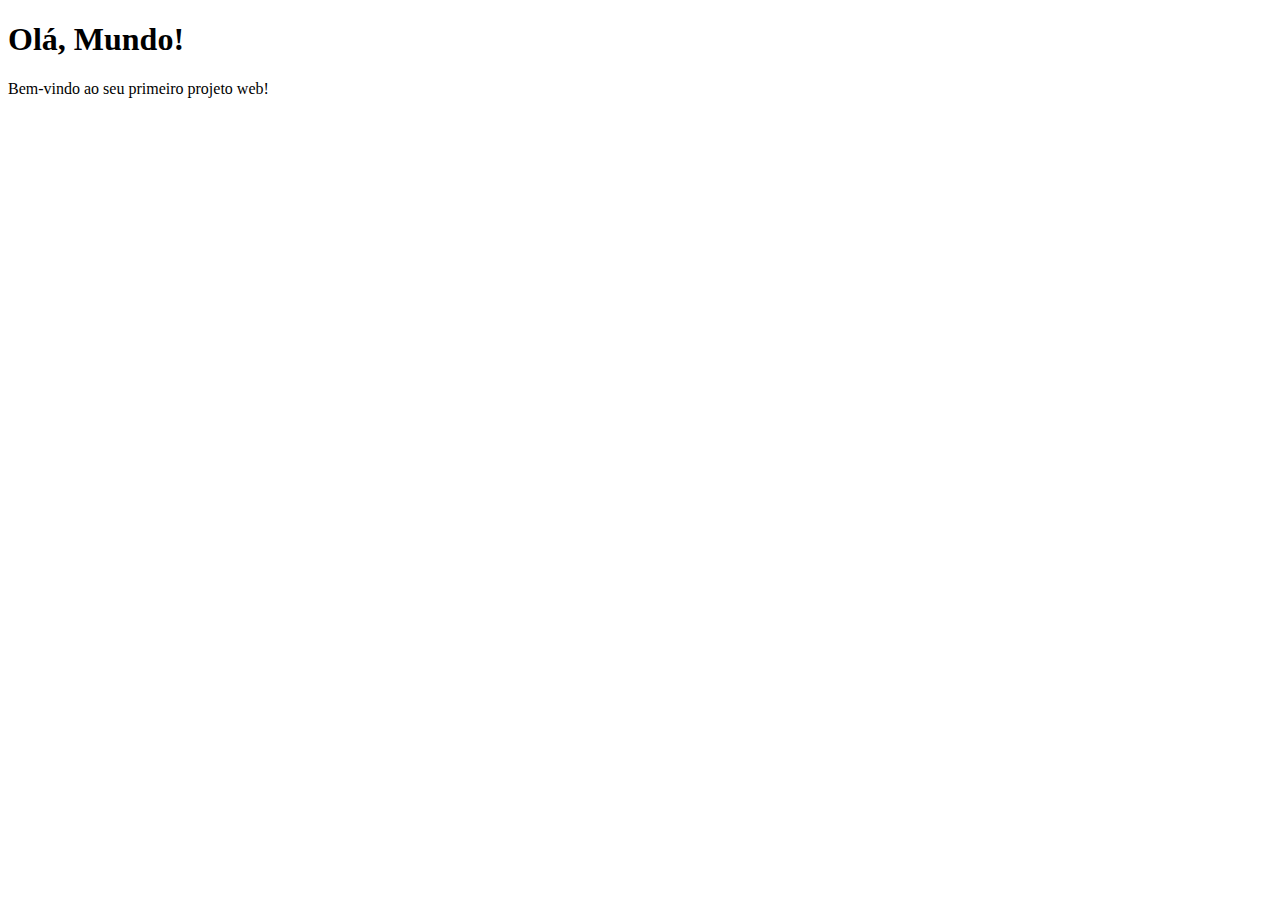
<file: index.html>
<!DOCTYPE html>
<html lang="pt-BR">
<head>
    <meta charset="UTF-8">
    <meta name="viewport" content="width=device-width, initial-scale=1.0">
    <title>Olá, Mundo!</title>
</head>
<body>
    <h1>Olá, Mundo!</h1>
    <p>Bem-vindo ao seu primeiro projeto web!</p>
</body>
</html>
</file>
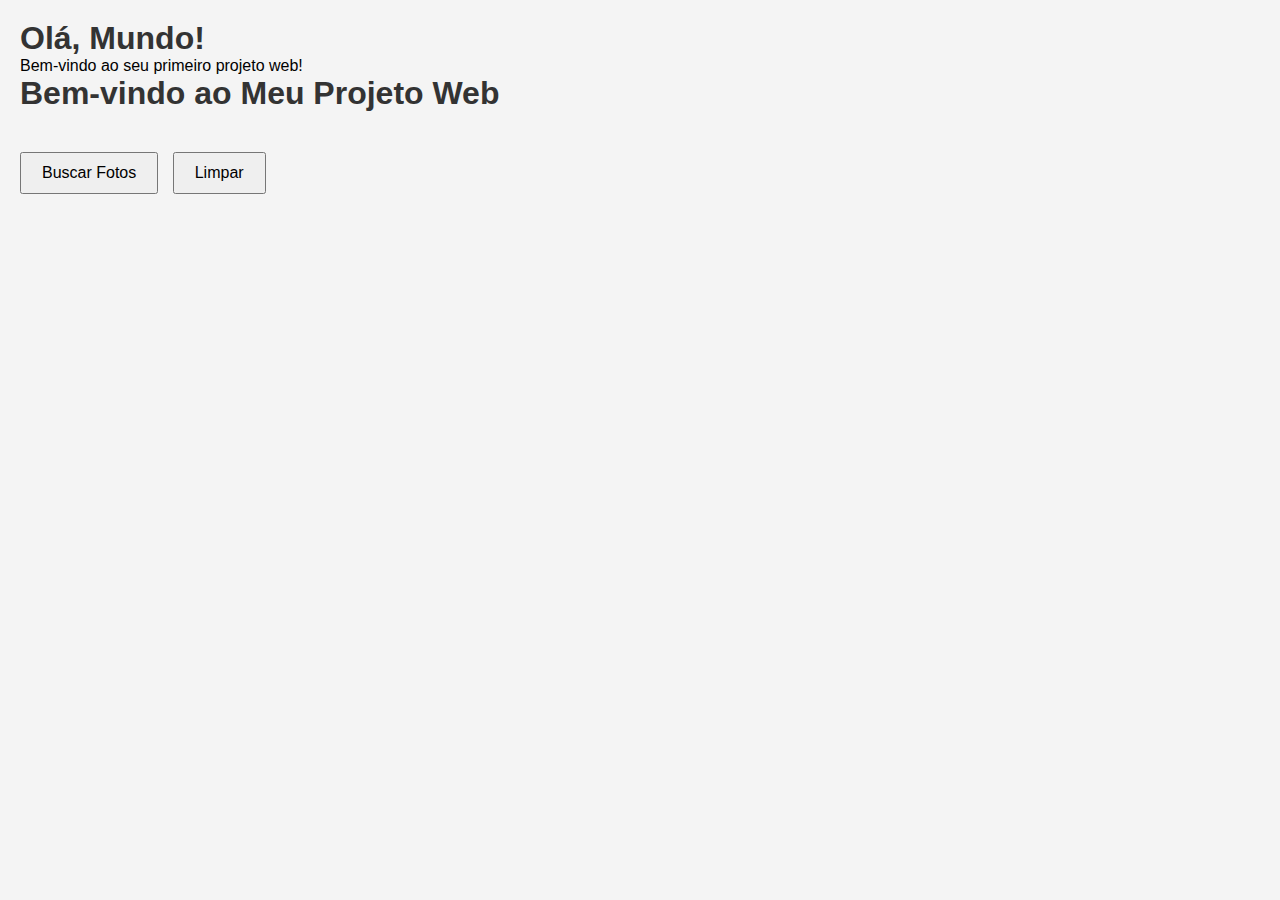
<file: AtividadeII/index.html>
<!DOCTYPE html>
<html lang="pt-BR">
<head>
    <meta charset="UTF-8">
    <meta name="viewport" content="width=device-width, initial-scale=1.0">
    <title>Olá, Mundo!</title>
</head>
<body>
    <h1>Olá, Mundo!</h1>
    <p>Bem-vindo ao seu primeiro projeto web!</p>
</body>
</html>
    <meta name="keywords" content="exemplo, devweb, html5, css, javascript">
    <meta name="author" content="Claudionei Lovato Serafini">
    <title>Meu Projeto Web</title>
    <link rel="stylesheet" href="css/style.css">
</head>
<body>
    <h1>Bem-vindo ao Meu Projeto Web</h1>
    <div id="buttons">
        <button id="fetchButton">Buscar Fotos</button>
        <button id="clearButton">Limpar</button>
    </div>
    <div id="photoGallery"></div>

    <script type="module" src="script_exemple/script.js" defer></script>
</body>
</html>
</file>
<file: AtividadeII/css/style.css>
/* estilos.css */

* {
    margin: 0;
    padding: 0;
    box-sizing: border-box;
}

body {
    font-family: Arial, sans-serif;
    background-color: #f4f4f4;
    padding: 20px;
}

h1 {
    color: #333;
}

button {
    padding: 10px 20px;
    font-size: 16px;
    cursor: pointer;
    margin-top: 20px;
}

#photoGallery {
    margin-top: 20px;
    display: flex;
    flex-wrap: wrap;
    gap: 20px;
}

.photo {
    width: 150px;
    border-radius: 8px;
    box-shadow: 0 0 10px rgba(0, 0, 0, 0.1);
}

.photo img {
    width: 100%;
    border-radius: 8px;
}

#buttons {
    margin-top: 20px;
}

#buttons button {
    margin-right: 10px;
}
</file>
